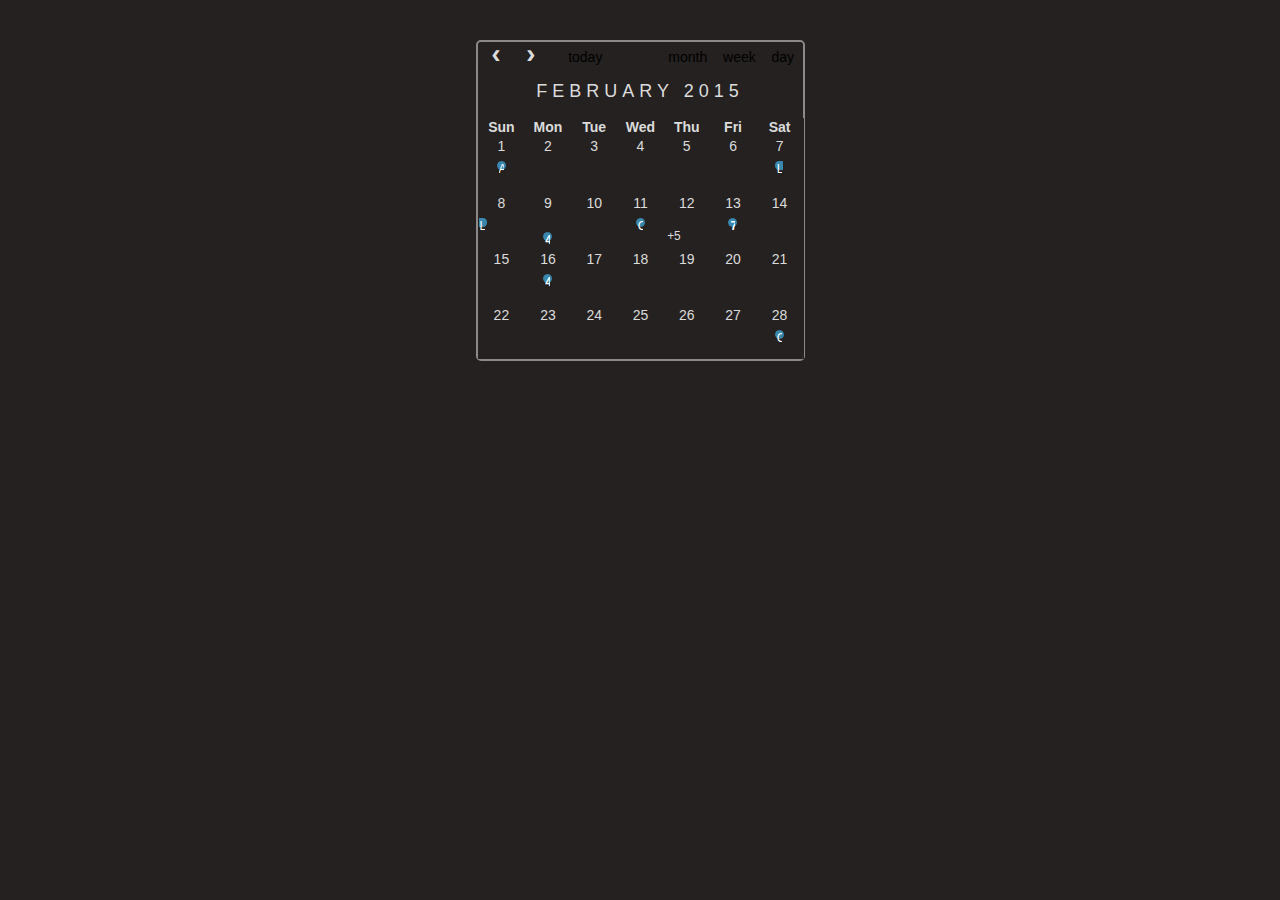
<file: not used/fullcalendar-2.4.0/demos/agenda-views.html>
<!DOCTYPE html>
<html>
<head>
<meta charset='utf-8' />
<link href='../fullcalendar.css' rel='stylesheet' />
<link href='../fullcalendar.print.css' rel='stylesheet' media='print' />
<script src='../lib/moment.min.js'></script>
<script src='../lib/jquery.min.js'></script>
<script src='../fullcalendar.min.js'></script>
<script>

	$(document).ready(function() {
		
		$('#calendar').fullCalendar({
			header: {
				left: 'prev,next today',
				center: 'title',
				right: 'month,agendaWeek,agendaDay'
			},
			defaultDate: '2015-02-12',
			editable: true,
			eventLimit: true, // allow "more" link when too many events
			events: [
				{
					title: 'All Day Event',
					start: '2015-02-01'
				},
				{
					title: 'Long Event',
					start: '2015-02-07',
					end: '2015-02-10'
				},
				{
					id: 999,
					title: 'Repeating Event',
					start: '2015-02-09T16:00:00'
				},
				{
					id: 999,
					title: 'Repeating Event',
					start: '2015-02-16T16:00:00'
				},
				{
					title: 'Conference',
					start: '2015-02-11',
					end: '2015-02-13'
				},
				{
					title: 'Meeting',
					start: '2015-02-12T10:30:00',
					end: '2015-02-12T12:30:00'
				},
				{
					title: 'Lunch',
					start: '2015-02-12T12:00:00'
				},
				{
					title: 'Meeting',
					start: '2015-02-12T14:30:00'
				},
				{
					title: 'Happy Hour',
					start: '2015-02-12T17:30:00'
				},
				{
					title: 'Dinner',
					start: '2015-02-12T20:00:00'
				},
				{
					title: 'Birthday Party',
					start: '2015-02-13T07:00:00'
				},
				{
					title: 'Click for Google',
					url: 'http://google.com/',
					start: '2015-02-28'
				}
			]
		});
		
	});

</script>
<style>

	body {
		margin: 40px 10px;
		padding: 0;
		font-family: "Lucida Grande",Helvetica,Arial,Verdana,sans-serif;
		font-size: 14px;
	}

	#calendar {
		max-width: 900px;
		margin: 0 auto;
	}

</style>
</head>
<body>

	<div id='calendar'></div>

</body>
</html>
</file>
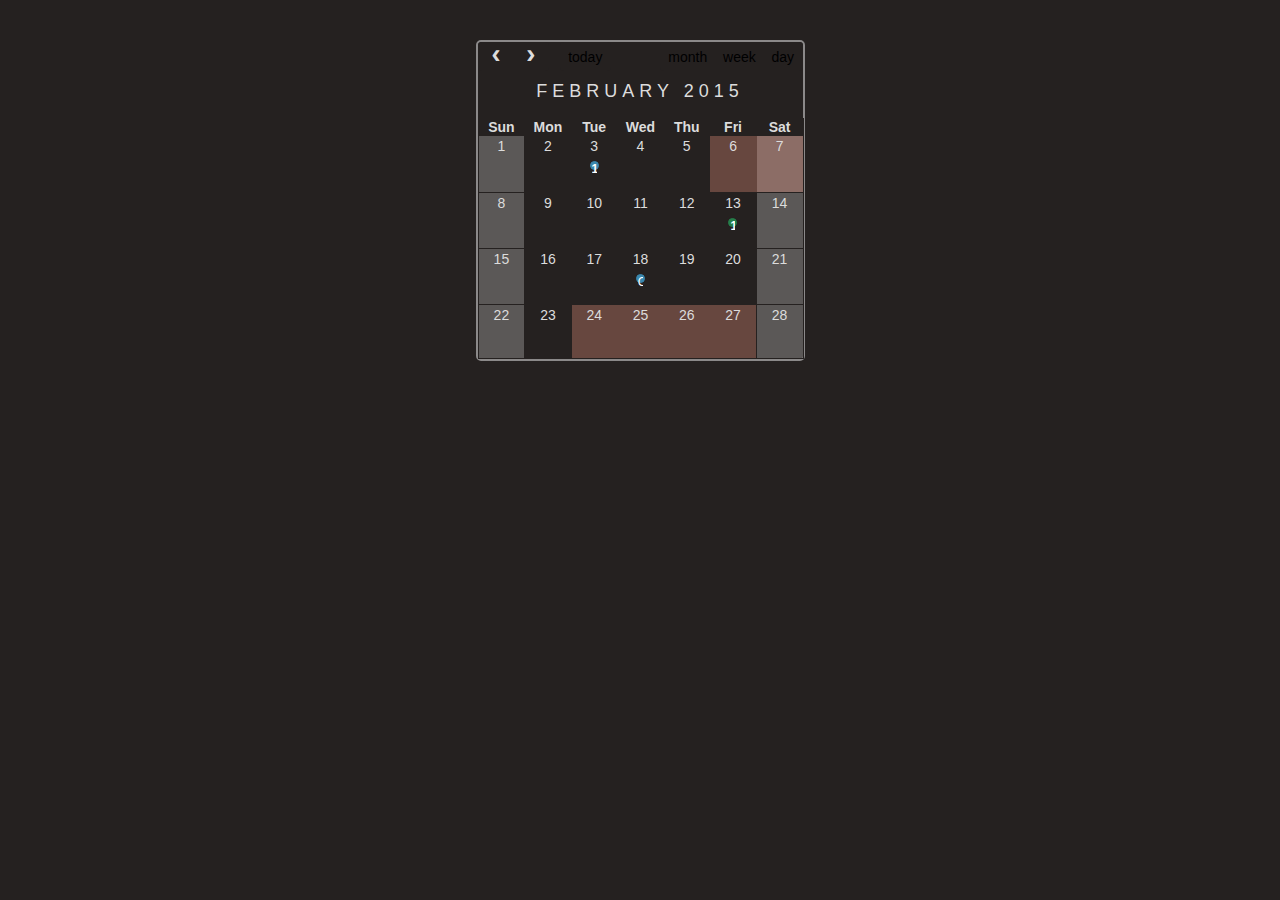
<file: not used/fullcalendar-2.4.0/demos/background-events.html>
<!DOCTYPE html>
<html>
<head>
<meta charset='utf-8' />
<link href='../fullcalendar.css' rel='stylesheet' />
<link href='../fullcalendar.print.css' rel='stylesheet' media='print' />
<script src='../lib/moment.min.js'></script>
<script src='../lib/jquery.min.js'></script>
<script src='../fullcalendar.min.js'></script>
<script>

	$(document).ready(function() {

		$('#calendar').fullCalendar({
			header: {
				left: 'prev,next today',
				center: 'title',
				right: 'month,agendaWeek,agendaDay'
			},
			defaultDate: '2015-02-12',
			businessHours: true, // display business hours
			editable: true,
			events: [
				{
					title: 'Business Lunch',
					start: '2015-02-03T13:00:00',
					constraint: 'businessHours'
				},
				{
					title: 'Meeting',
					start: '2015-02-13T11:00:00',
					constraint: 'availableForMeeting', // defined below
					color: '#257e4a'
				},
				{
					title: 'Conference',
					start: '2015-02-18',
					end: '2015-02-20'
				},
				{
					title: 'Party',
					start: '2015-02-29T20:00:00'
				},

				// areas where "Meeting" must be dropped
				{
					id: 'availableForMeeting',
					start: '2015-02-11T10:00:00',
					end: '2015-02-11T16:00:00',
					rendering: 'background'
				},
				{
					id: 'availableForMeeting',
					start: '2015-02-13T10:00:00',
					end: '2015-02-13T16:00:00',
					rendering: 'background'
				},

				// red areas where no events can be dropped
				{
					start: '2015-02-24',
					end: '2015-02-28',
					overlap: false,
					rendering: 'background',
					color: '#ff9f89'
				},
				{
					start: '2015-02-06',
					end: '2015-02-08',
					overlap: false,
					rendering: 'background',
					color: '#ff9f89'
				}
			]
		});
		
	});

</script>
<style>

	body {
		margin: 40px 10px;
		padding: 0;
		font-family: "Lucida Grande",Helvetica,Arial,Verdana,sans-serif;
		font-size: 14px;
	}

	#calendar {
		max-width: 900px;
		margin: 0 auto;
	}

</style>
</head>
<body>

	<div id='calendar'></div>

</body>
</html>
</file>
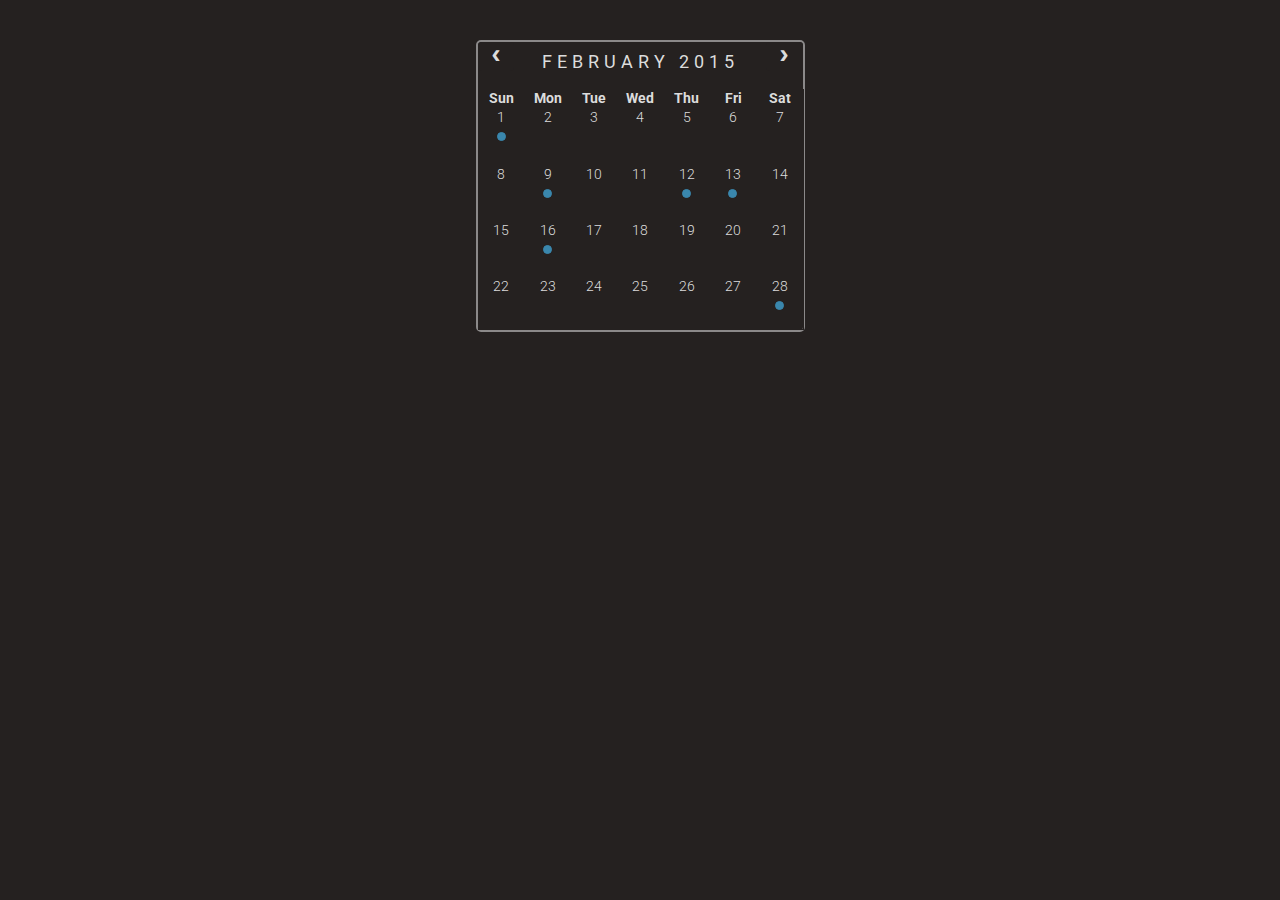
<file: not used/fullcalendar-2.4.0/demos/basic-views.html>
<!DOCTYPE html>
<html>
<head>
<link href='../fullcalendar.css' rel='stylesheet' />
<script src='../lib/moment.min.js'></script>
<script src='../lib/jquery.min.js'></script>
<script src='../fullcalendar.js'></script>
<link href='https://fonts.googleapis.com/css?family=Roboto:400,300,100' rel='stylesheet' type='text/css'>
<script>

	// $(document).ready(function() {
		
	// 	$('#calendar').fullCalendar({
	// 		header: {
	// 			left: 'prev',
	// 			center: 'title',
	// 			right: 'next'
	// 		},
	// 		defaultDate: '2015-02-12',
	// 		editable: true,
	// 		eventLimit: true, // allow "more" link when too many events
	// 		events: [
	// 			{
	// 				title: '',
	// 				start: '2015-02-01'
	// 			},
	// 			{
	// 				id: 999,
	// 				title: '',
	// 				start: '2015-02-09'
	// 			},
	// 			{
	// 				id: 999,
	// 				title: '',
	// 				start: '2015-02-16'
	// 			},
	// 			{
	// 				title: '',
	// 				start: '2015-02-12',
	// 			},
	// 			{
	// 				title: '',
	// 				start: '2015-02-13'
	// 			},
	// 			{
	// 				title: '',
	// 				start: '2015-02-28'
	// 			}
	// 		]
	// 	});
		
	// });

</script>
</head>
<body>

	<div id='calendar'></div>
	<div id='calOutput'></div>

</body>
</html>
</file>
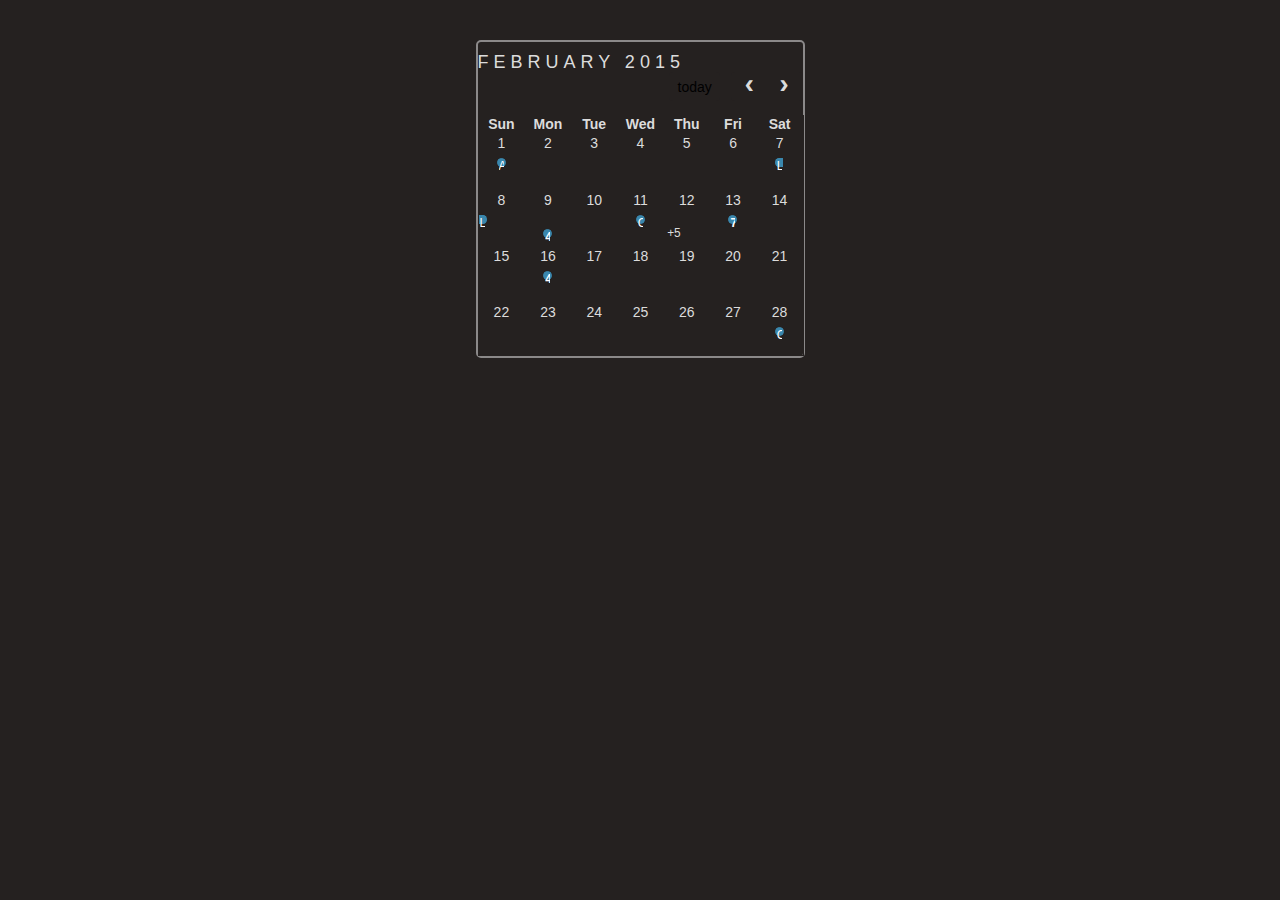
<file: not used/fullcalendar-2.4.0/demos/default.html>
<!DOCTYPE html>
<html>
<head>
<meta charset='utf-8' />
<link href='../fullcalendar.css' rel='stylesheet' />
<link href='../fullcalendar.print.css' rel='stylesheet' media='print' />
<script src='../lib/moment.min.js'></script>
<script src='../lib/jquery.min.js'></script>
<script src='../fullcalendar.min.js'></script>
<script>

	$(document).ready(function() {

		$('#calendar').fullCalendar({
			defaultDate: '2015-02-12',
			editable: true,
			eventLimit: true, // allow "more" link when too many events
			events: [
				{
					title: 'All Day Event',
					start: '2015-02-01'
				},
				{
					title: 'Long Event',
					start: '2015-02-07',
					end: '2015-02-10'
				},
				{
					id: 999,
					title: 'Repeating Event',
					start: '2015-02-09T16:00:00'
				},
				{
					id: 999,
					title: 'Repeating Event',
					start: '2015-02-16T16:00:00'
				},
				{
					title: 'Conference',
					start: '2015-02-11',
					end: '2015-02-13'
				},
				{
					title: 'Meeting',
					start: '2015-02-12T10:30:00',
					end: '2015-02-12T12:30:00'
				},
				{
					title: 'Lunch',
					start: '2015-02-12T12:00:00'
				},
				{
					title: 'Meeting',
					start: '2015-02-12T14:30:00'
				},
				{
					title: 'Happy Hour',
					start: '2015-02-12T17:30:00'
				},
				{
					title: 'Dinner',
					start: '2015-02-12T20:00:00'
				},
				{
					title: 'Birthday Party',
					start: '2015-02-13T07:00:00'
				},
				{
					title: 'Click for Google',
					url: 'http://google.com/',
					start: '2015-02-28'
				}
			]
		});
		
	});

</script>
<style>

	body {
		margin: 40px 10px;
		padding: 0;
		font-family: "Lucida Grande",Helvetica,Arial,Verdana,sans-serif;
		font-size: 14px;
	}

	#calendar {
		max-width: 900px;
		margin: 0 auto;
	}

</style>
</head>
<body>

	<div id='calendar'></div>

</body>
</html>
</file>
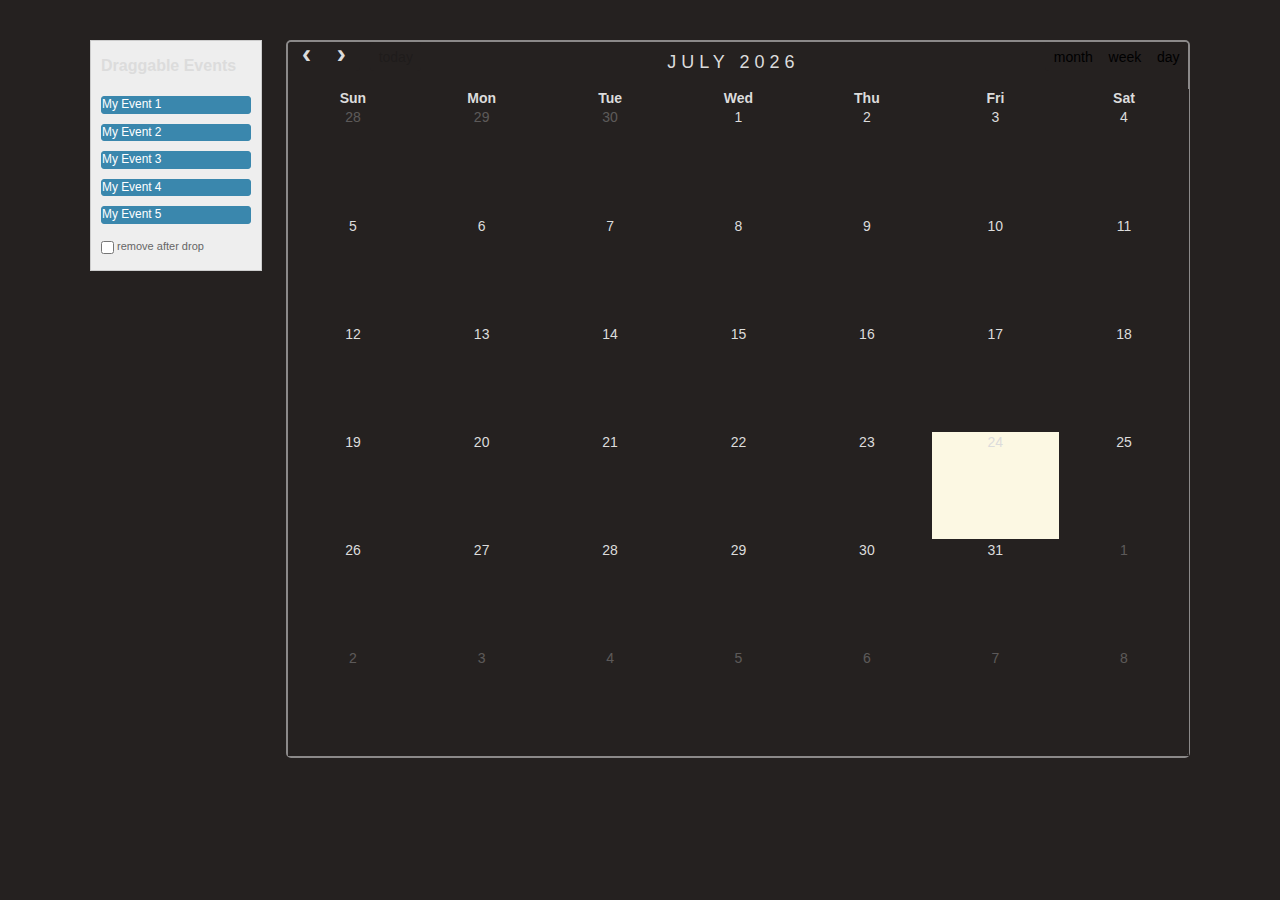
<file: not used/fullcalendar-2.4.0/demos/external-dragging.html>
<!DOCTYPE html>
<html>
<head>
<meta charset='utf-8' />
<link href='../fullcalendar.css' rel='stylesheet' />
<link href='../fullcalendar.print.css' rel='stylesheet' media='print' />
<script src='../lib/moment.min.js'></script>
<script src='../lib/jquery.min.js'></script>
<script src='../lib/jquery-ui.custom.min.js'></script>
<script src='../fullcalendar.min.js'></script>
<script>

	$(document).ready(function() {


		/* initialize the external events
		-----------------------------------------------------------------*/

		$('#external-events .fc-event').each(function() {

			// store data so the calendar knows to render an event upon drop
			$(this).data('event', {
				title: $.trim($(this).text()), // use the element's text as the event title
				stick: true // maintain when user navigates (see docs on the renderEvent method)
			});

			// make the event draggable using jQuery UI
			$(this).draggable({
				zIndex: 999,
				revert: true,      // will cause the event to go back to its
				revertDuration: 0  //  original position after the drag
			});

		});


		/* initialize the calendar
		-----------------------------------------------------------------*/

		$('#calendar').fullCalendar({
			header: {
				left: 'prev,next today',
				center: 'title',
				right: 'month,agendaWeek,agendaDay'
			},
			editable: true,
			droppable: true, // this allows things to be dropped onto the calendar
			drop: function() {
				// is the "remove after drop" checkbox checked?
				if ($('#drop-remove').is(':checked')) {
					// if so, remove the element from the "Draggable Events" list
					$(this).remove();
				}
			}
		});


	});

</script>
<style>

	body {
		margin-top: 40px;
		text-align: center;
		font-size: 14px;
		font-family: "Lucida Grande",Helvetica,Arial,Verdana,sans-serif;
	}
		
	#wrap {
		width: 1100px;
		margin: 0 auto;
	}
		
	#external-events {
		float: left;
		width: 150px;
		padding: 0 10px;
		border: 1px solid #ccc;
		background: #eee;
		text-align: left;
	}
		
	#external-events h4 {
		font-size: 16px;
		margin-top: 0;
		padding-top: 1em;
	}
		
	#external-events .fc-event {
		margin: 10px 0;
		cursor: pointer;
	}
		
	#external-events p {
		margin: 1.5em 0;
		font-size: 11px;
		color: #666;
	}
		
	#external-events p input {
		margin: 0;
		vertical-align: middle;
	}

	#calendar {
		float: right;
		width: 900px;
	}

</style>
</head>
<body>
	<div id='wrap'>

		<div id='external-events'>
			<h4>Draggable Events</h4>
			<div class='fc-event'>My Event 1</div>
			<div class='fc-event'>My Event 2</div>
			<div class='fc-event'>My Event 3</div>
			<div class='fc-event'>My Event 4</div>
			<div class='fc-event'>My Event 5</div>
			<p>
				<input type='checkbox' id='drop-remove' />
				<label for='drop-remove'>remove after drop</label>
			</p>
		</div>

		<div id='calendar'></div>

		<div style='clear:both'></div>

	</div>
</body>
</html>
</file>
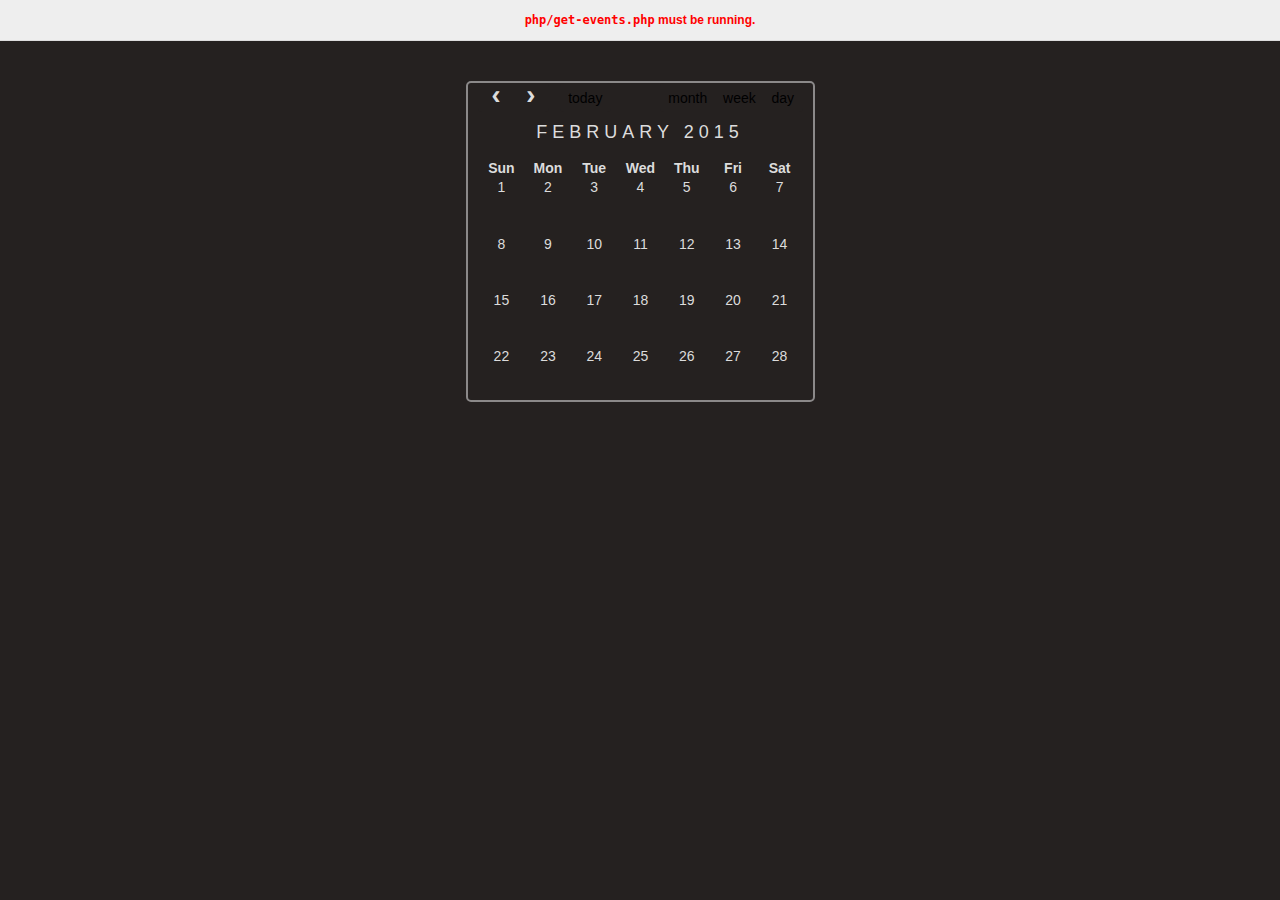
<file: not used/fullcalendar-2.4.0/demos/json.html>
<!DOCTYPE html>
<html>
<head>
<meta charset='utf-8' />
<link href='../fullcalendar.css' rel='stylesheet' />
<link href='../fullcalendar.print.css' rel='stylesheet' media='print' />
<script src='../lib/moment.min.js'></script>
<script src='../lib/jquery.min.js'></script>
<script src='../fullcalendar.min.js'></script>
<script>

	$(document).ready(function() {
	
		$('#calendar').fullCalendar({
			header: {
				left: 'prev,next today',
				center: 'title',
				right: 'month,agendaWeek,agendaDay'
			},
			defaultDate: '2015-02-12',
			editable: true,
			eventLimit: true, // allow "more" link when too many events
			events: {
				url: 'php/get-events.php',
				error: function() {
					$('#script-warning').show();
				}
			},
			loading: function(bool) {
				$('#loading').toggle(bool);
			}
		});
		
	});

</script>
<style>

	body {
		margin: 0;
		padding: 0;
		font-family: "Lucida Grande",Helvetica,Arial,Verdana,sans-serif;
		font-size: 14px;
	}

	#script-warning {
		display: none;
		background: #eee;
		border-bottom: 1px solid #ddd;
		padding: 0 10px;
		line-height: 40px;
		text-align: center;
		font-weight: bold;
		font-size: 12px;
		color: red;
	}

	#loading {
		display: none;
		position: absolute;
		top: 10px;
		right: 10px;
	}

	#calendar {
		max-width: 900px;
		margin: 40px auto;
		padding: 0 10px;
	}

</style>
</head>
<body>

	<div id='script-warning'>
		<code>php/get-events.php</code> must be running.
	</div>

	<div id='loading'>loading...</div>

	<div id='calendar'></div>

</body>
</html>
</file>
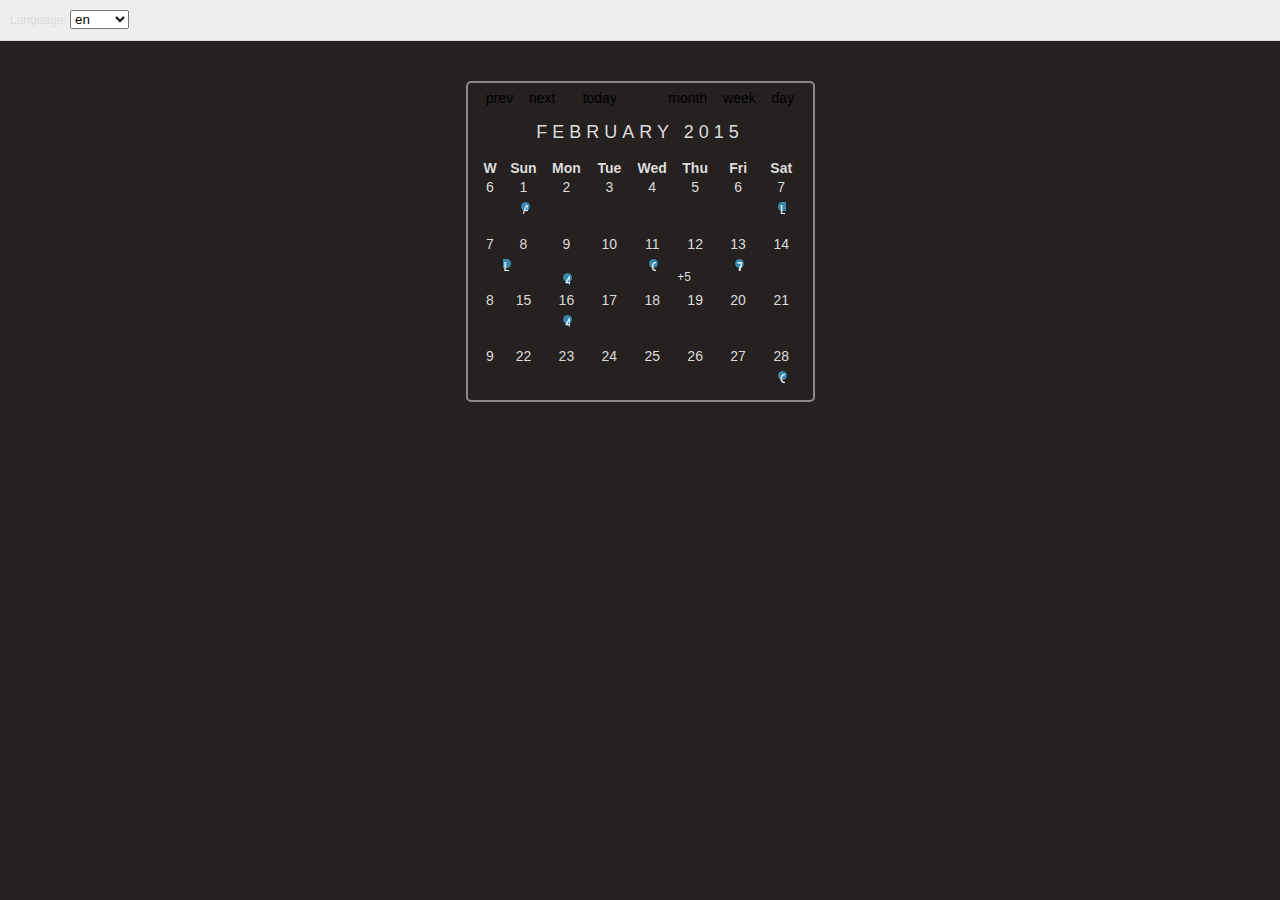
<file: not used/fullcalendar-2.4.0/demos/languages.html>
<!DOCTYPE html>
<html>
<head>
<meta charset='utf-8' />
<link rel='stylesheet' href='../lib/cupertino/jquery-ui.min.css' />
<link href='../fullcalendar.css' rel='stylesheet' />
<link href='../fullcalendar.print.css' rel='stylesheet' media='print' />
<script src='../lib/moment.min.js'></script>
<script src='../lib/jquery.min.js'></script>
<script src='../fullcalendar.min.js'></script>
<script src='../lang-all.js'></script>
<script>

	$(document).ready(function() {
		var currentLangCode = 'en';

		// build the language selector's options
		$.each($.fullCalendar.langs, function(langCode) {
			$('#lang-selector').append(
				$('<option/>')
					.attr('value', langCode)
					.prop('selected', langCode == currentLangCode)
					.text(langCode)
			);
		});

		// rerender the calendar when the selected option changes
		$('#lang-selector').on('change', function() {
			if (this.value) {
				currentLangCode = this.value;
				$('#calendar').fullCalendar('destroy');
				renderCalendar();
			}
		});

		function renderCalendar() {
			$('#calendar').fullCalendar({
				header: {
					left: 'prev,next today',
					center: 'title',
					right: 'month,agendaWeek,agendaDay'
				},
				defaultDate: '2015-02-12',
				lang: currentLangCode,
				buttonIcons: false, // show the prev/next text
				weekNumbers: true,
				editable: true,
				eventLimit: true, // allow "more" link when too many events
				events: [
					{
						title: 'All Day Event',
						start: '2015-02-01'
					},
					{
						title: 'Long Event',
						start: '2015-02-07',
						end: '2015-02-10'
					},
					{
						id: 999,
						title: 'Repeating Event',
						start: '2015-02-09T16:00:00'
					},
					{
						id: 999,
						title: 'Repeating Event',
						start: '2015-02-16T16:00:00'
					},
					{
						title: 'Conference',
						start: '2015-02-11',
						end: '2015-02-13'
					},
					{
						title: 'Meeting',
						start: '2015-02-12T10:30:00',
						end: '2015-02-12T12:30:00'
					},
					{
						title: 'Lunch',
						start: '2015-02-12T12:00:00'
					},
					{
						title: 'Meeting',
						start: '2015-02-12T14:30:00'
					},
					{
						title: 'Happy Hour',
						start: '2015-02-12T17:30:00'
					},
					{
						title: 'Dinner',
						start: '2015-02-12T20:00:00'
					},
					{
						title: 'Birthday Party',
						start: '2015-02-13T07:00:00'
					},
					{
						title: 'Click for Google',
						url: 'http://google.com/',
						start: '2015-02-28'
					}
				]
			});
		}

		renderCalendar();
	});

</script>
<style>

	body {
		margin: 0;
		padding: 0;
		font-family: "Lucida Grande",Helvetica,Arial,Verdana,sans-serif;
		font-size: 14px;
	}

	#top {
		background: #eee;
		border-bottom: 1px solid #ddd;
		padding: 0 10px;
		line-height: 40px;
		font-size: 12px;
	}

	#calendar {
		max-width: 900px;
		margin: 40px auto;
		padding: 0 10px;
	}

</style>
</head>
<body>

	<div id='top'>

		Language:
		<select id='lang-selector'></select>

	</div>

	<div id='calendar'></div>

</body>
</html>
</file>
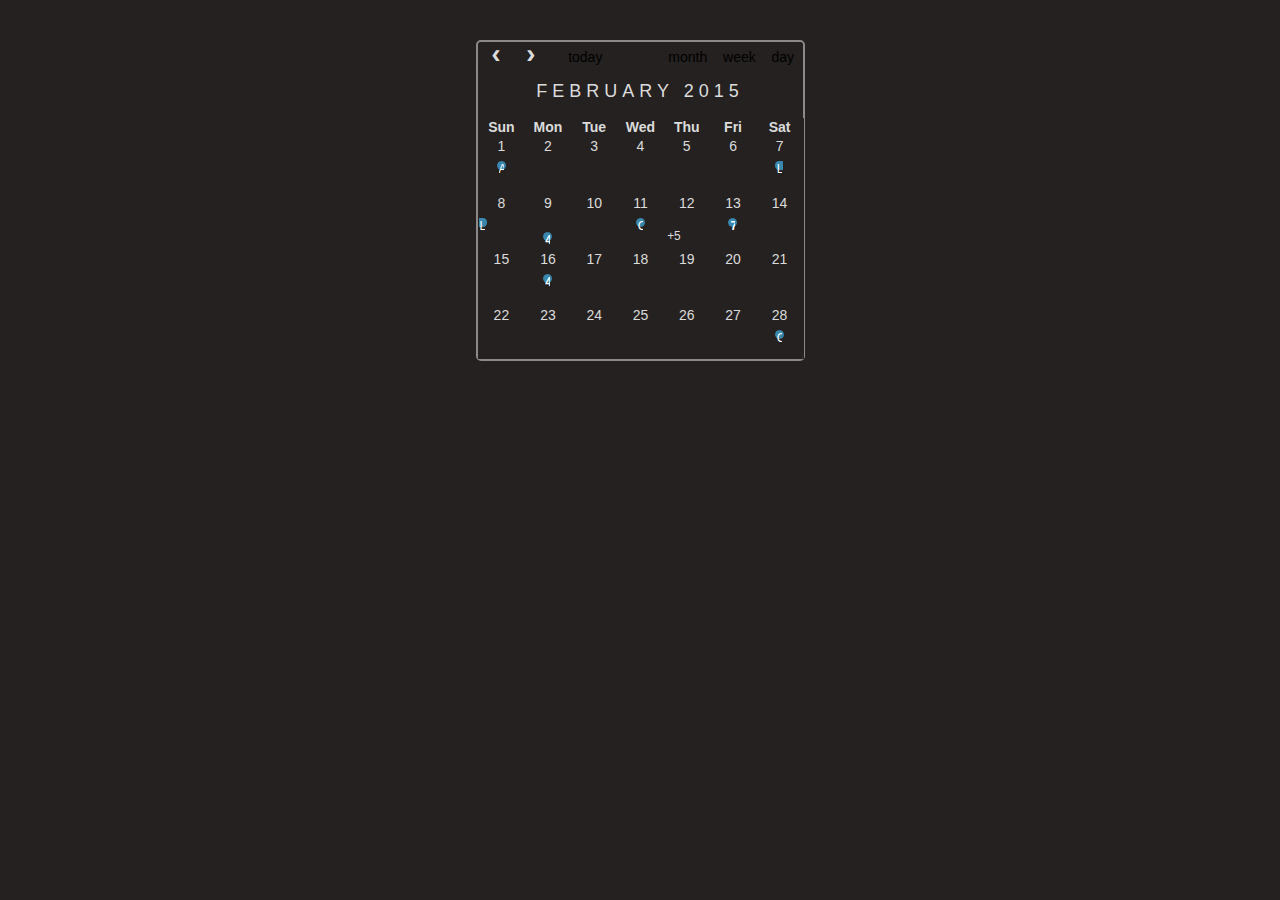
<file: not used/fullcalendar-2.4.0/demos/selectable.html>
<!DOCTYPE html>
<html>
<head>
<meta charset='utf-8' />
<link href='../fullcalendar.css' rel='stylesheet' />
<link href='../fullcalendar.print.css' rel='stylesheet' media='print' />
<script src='../lib/moment.min.js'></script>
<script src='../lib/jquery.min.js'></script>
<script src='../fullcalendar.min.js'></script>
<script>

	$(document).ready(function() {
		
		$('#calendar').fullCalendar({
			header: {
				left: 'prev,next today',
				center: 'title',
				right: 'month,agendaWeek,agendaDay'
			},
			defaultDate: '2015-02-12',
			selectable: true,
			selectHelper: true,
			select: function(start, end) {
				var title = prompt('Event Title:');
				var eventData;
				if (title) {
					eventData = {
						title: title,
						start: start,
						end: end
					};
					$('#calendar').fullCalendar('renderEvent', eventData, true); // stick? = true
				}
				$('#calendar').fullCalendar('unselect');
			},
			editable: true,
			eventLimit: true, // allow "more" link when too many events
			events: [
				{
					title: 'All Day Event',
					start: '2015-02-01'
				},
				{
					title: 'Long Event',
					start: '2015-02-07',
					end: '2015-02-10'
				},
				{
					id: 999,
					title: 'Repeating Event',
					start: '2015-02-09T16:00:00'
				},
				{
					id: 999,
					title: 'Repeating Event',
					start: '2015-02-16T16:00:00'
				},
				{
					title: 'Conference',
					start: '2015-02-11',
					end: '2015-02-13'
				},
				{
					title: 'Meeting',
					start: '2015-02-12T10:30:00',
					end: '2015-02-12T12:30:00'
				},
				{
					title: 'Lunch',
					start: '2015-02-12T12:00:00'
				},
				{
					title: 'Meeting',
					start: '2015-02-12T14:30:00'
				},
				{
					title: 'Happy Hour',
					start: '2015-02-12T17:30:00'
				},
				{
					title: 'Dinner',
					start: '2015-02-12T20:00:00'
				},
				{
					title: 'Birthday Party',
					start: '2015-02-13T07:00:00'
				},
				{
					title: 'Click for Google',
					url: 'http://google.com/',
					start: '2015-02-28'
				}
			]
		});
		
	});

</script>
<style>

	body {
		margin: 40px 10px;
		padding: 0;
		font-family: "Lucida Grande",Helvetica,Arial,Verdana,sans-serif;
		font-size: 14px;
	}

	#calendar {
		max-width: 900px;
		margin: 0 auto;
	}

</style>
</head>
<body>

	<div id='calendar'></div>

</body>
</html>
</file>
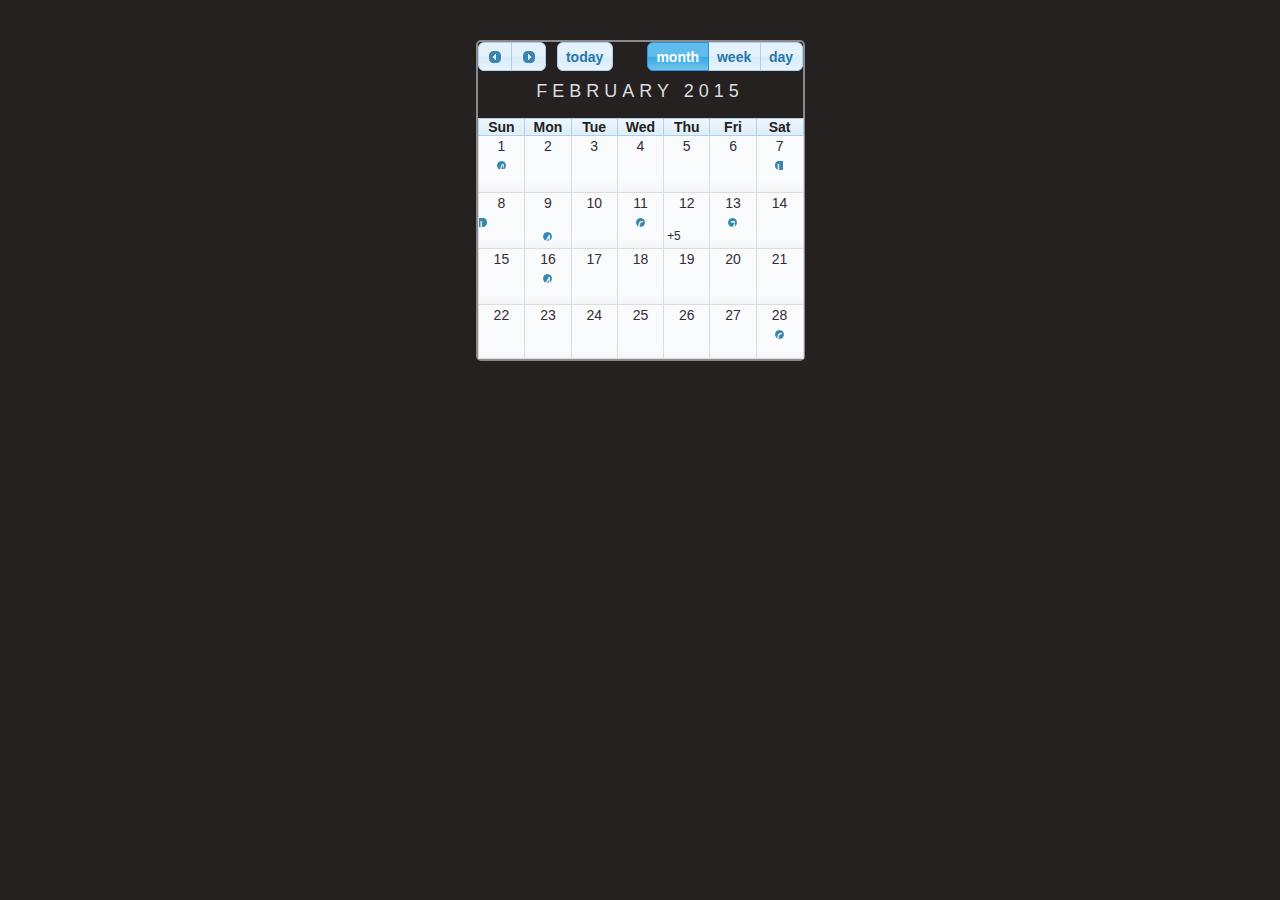
<file: not used/fullcalendar-2.4.0/demos/theme.html>
<!DOCTYPE html>
<html>
<head>
<meta charset='utf-8' />
<link rel='stylesheet' href='../lib/cupertino/jquery-ui.min.css' />
<link href='../fullcalendar.css' rel='stylesheet' />
<link href='../fullcalendar.print.css' rel='stylesheet' media='print' />
<script src='../lib/moment.min.js'></script>
<script src='../lib/jquery.min.js'></script>
<script src='../fullcalendar.min.js'></script>
<script>

	$(document).ready(function() {

		$('#calendar').fullCalendar({
			theme: true,
			header: {
				left: 'prev,next today',
				center: 'title',
				right: 'month,agendaWeek,agendaDay'
			},
			defaultDate: '2015-02-12',
			editable: true,
			eventLimit: true, // allow "more" link when too many events
			events: [
				{
					title: 'All Day Event',
					start: '2015-02-01'
				},
				{
					title: 'Long Event',
					start: '2015-02-07',
					end: '2015-02-10'
				},
				{
					id: 999,
					title: 'Repeating Event',
					start: '2015-02-09T16:00:00'
				},
				{
					id: 999,
					title: 'Repeating Event',
					start: '2015-02-16T16:00:00'
				},
				{
					title: 'Conference',
					start: '2015-02-11',
					end: '2015-02-13'
				},
				{
					title: 'Meeting',
					start: '2015-02-12T10:30:00',
					end: '2015-02-12T12:30:00'
				},
				{
					title: 'Lunch',
					start: '2015-02-12T12:00:00'
				},
				{
					title: 'Meeting',
					start: '2015-02-12T14:30:00'
				},
				{
					title: 'Happy Hour',
					start: '2015-02-12T17:30:00'
				},
				{
					title: 'Dinner',
					start: '2015-02-12T20:00:00'
				},
				{
					title: 'Birthday Party',
					start: '2015-02-13T07:00:00'
				},
				{
					title: 'Click for Google',
					url: 'http://google.com/',
					start: '2015-02-28'
				}
			]
		});
		
	});

</script>
<style>

	body {
		margin: 40px 10px;
		padding: 0;
		font-family: "Lucida Grande",Helvetica,Arial,Verdana,sans-serif;
		font-size: 14px;
	}

	#calendar {
		max-width: 900px;
		margin: 0 auto;
	}

</style>
</head>
<body>

	<div id='calendar'></div>

</body>
</html>
</file>
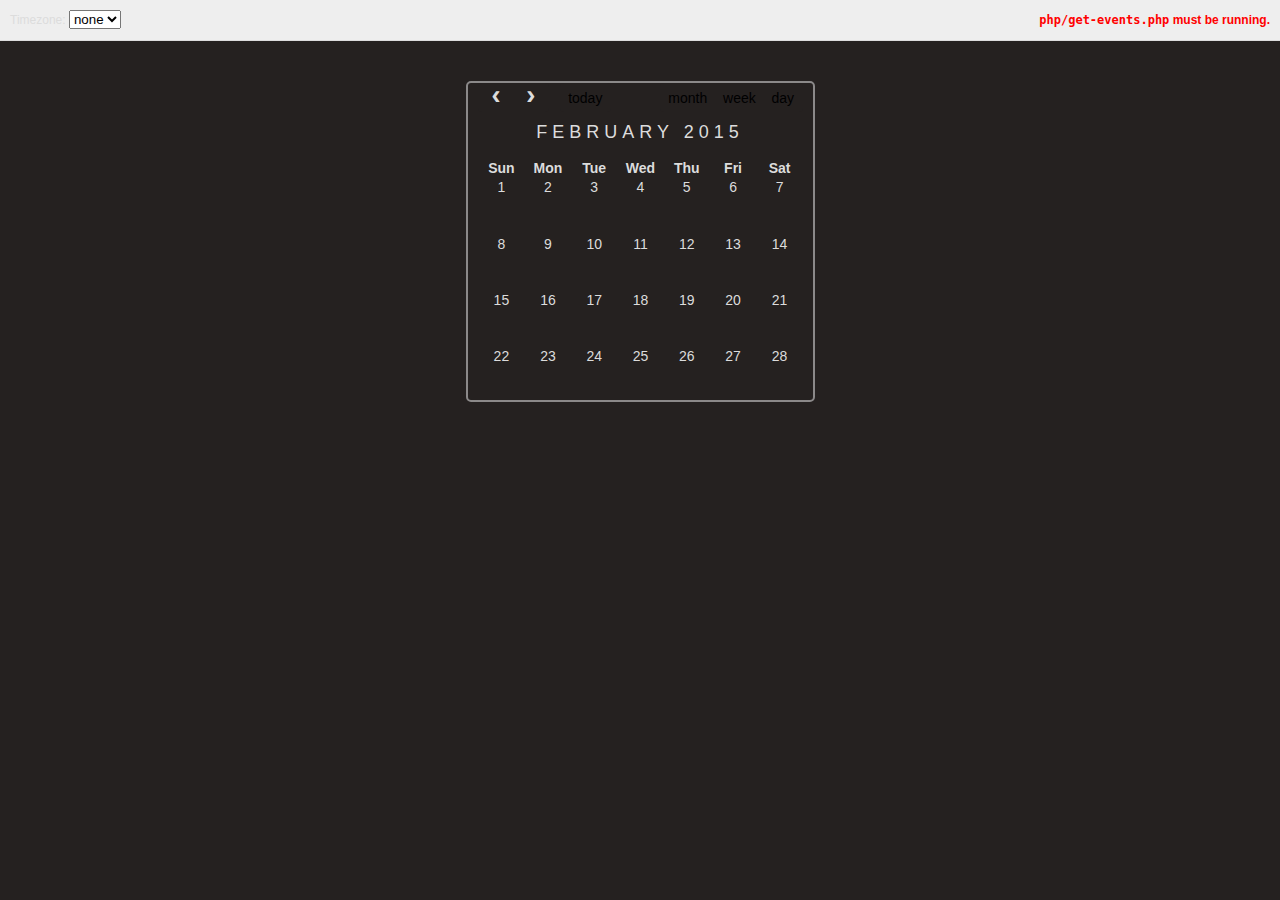
<file: not used/fullcalendar-2.4.0/demos/timezones.html>
<!DOCTYPE html>
<html>
<head>
<meta charset='utf-8' />
<link href='../fullcalendar.css' rel='stylesheet' />
<link href='../fullcalendar.print.css' rel='stylesheet' media='print' />
<script src='../lib/moment.min.js'></script>
<script src='../lib/jquery.min.js'></script>
<script src='../fullcalendar.min.js'></script>
<script>

	$(document).ready(function() {
		var currentTimezone = false;

		// load the list of available timezones
		$.getJSON('php/get-timezones.php', function(timezones) {
			$.each(timezones, function(i, timezone) {
				if (timezone != 'UTC') { // UTC is already in the list
					$('#timezone-selector').append(
						$("<option/>").text(timezone).attr('value', timezone)
					);
				}
			});
		});

		// when the timezone selector changes, rerender the calendar
		$('#timezone-selector').on('change', function() {
			currentTimezone = this.value || false;
			$('#calendar').fullCalendar('destroy');
			renderCalendar();
		});

		function renderCalendar() {
			$('#calendar').fullCalendar({
				header: {
					left: 'prev,next today',
					center: 'title',
					right: 'month,agendaWeek,agendaDay'
				},
				defaultDate: '2015-02-12',
				timezone: currentTimezone,
				editable: true,
				eventLimit: true, // allow "more" link when too many events
				events: {
					url: 'php/get-events.php',
					error: function() {
						$('#script-warning').show();
					}
				},
				loading: function(bool) {
					$('#loading').toggle(bool);
				},
				eventRender: function(event, el) {
					// render the timezone offset below the event title
					if (event.start.hasZone()) {
						el.find('.fc-title').after(
							$('<div class="tzo"/>').text(event.start.format('Z'))
						);
					}
				}
			});
		}

		renderCalendar();
	});

</script>
<style>

	body {
		margin: 0;
		padding: 0;
		font-family: "Lucida Grande",Helvetica,Arial,Verdana,sans-serif;
		font-size: 14px;
	}

	#top {
		background: #eee;
		border-bottom: 1px solid #ddd;
		padding: 0 10px;
		line-height: 40px;
		font-size: 12px;
	}
	.left { float: left }
	.right { float: right }
	.clear { clear: both }

	#script-warning, #loading { display: none }
	#script-warning { font-weight: bold; color: red }

	#calendar {
		max-width: 900px;
		margin: 40px auto;
		padding: 0 10px;
	}

	.tzo {
		color: #000;
	}

</style>
</head>
<body>

	<div id='top'>

		<div class='left'>
			Timezone:
			<select id='timezone-selector'>
				<option value='' selected>none</option>
				<option value='local'>local</option>
				<option value='UTC'>UTC</option>
			</select>
		</div>

		<div class='right'>
			<span id='loading'>loading...</span>
			<span id='script-warning'><code>php/get-events.php</code> must be running.</span>
		</div>

		<div class='clear'></div>

	</div>

	<div id='calendar'></div>

</body>
</html>
</file>
<file: not used/fullcalendar-2.4.0/fullcalendar.css>
/*!
 * FullCalendar v2.4.0 Stylesheet
 * Docs & License: http://fullcalendar.io/
 * (c) 2015 Adam Shaw
 */


.fc {
	direction: ltr;
	text-align: left;
}

.fc-rtl {
	text-align: right;
}

body .fc { /* extra precedence to overcome jqui */
	font-size: 1em;
	width: 325px;
	background-color: #252120;
	color: #DCDCDC;
}


/* Colors
--------------------------------------------------------------------------------------------------*/

.fc-unthemed th,
.fc-unthemed td,
.fc-unthemed thead,
.fc-unthemed tbody,
.fc-unthemed .fc-divider,
.fc-unthemed .fc-row,
.fc-unthemed .fc-popover {
	border-color: #252120;
}

.fc-unthemed .fc-popover {
	background-color: #252120;
}

.fc-unthemed .fc-divider,
.fc-unthemed .fc-popover .fc-header {
	background: #eee;
}

.fc-unthemed .fc-popover .fc-header .fc-close {
	color: #666;
}

.fc-unthemed .fc-today {
	background: #fcf8e3;
}

.fc-highlight { /* when user is selecting cells */
	background: #bce8f1;
	opacity: .3;
	filter: alpha(opacity=30); /* for IE */
}

.fc-bgevent { /* default look for background events */
	background: rgb(143, 223, 130);
	opacity: .3;
	filter: alpha(opacity=30); /* for IE */
}

.fc-nonbusiness { /* default look for non-business-hours areas */
	/* will inherit .fc-bgevent's styles */
	background: #d7d7d7;
}


/* Icons (inline elements with styled text that mock arrow icons)
--------------------------------------------------------------------------------------------------*/

.fc-icon {
	display: inline-block;
	width: 1em;
	height: 1em;
	line-height: 1em;
	font-size: 1em;
	text-align: center;
	overflow: hidden;
	font-family: "Courier New", Courier, monospace;

	/* don't allow browser text-selection */
	-webkit-touch-callout: none;
	-webkit-user-select: none;
	-khtml-user-select: none;
	-moz-user-select: none;
	-ms-user-select: none;
	user-select: none;
	}

/*
Acceptable font-family overrides for individual icons:
	"Arial", sans-serif
	"Times New Roman", serif

NOTE: use percentage font sizes or else old IE chokes
*/

.fc-icon:after {
	position: relative;
	margin: 0 -1em; /* ensures character will be centered, regardless of width */
}

.fc-icon-left-single-arrow:after {
	content: "\02039";
	font-weight: bold;
	font-size: 200%;
	top: -7%;
	left: 3%;
}

.fc-icon-right-single-arrow:after {
	content: "\0203A";
	font-weight: bold;
	font-size: 200%;
	top: -7%;
	left: -3%;
}

.fc-icon-left-double-arrow:after {
	content: "\000AB";
	font-size: 160%;
	top: -7%;
}

.fc-icon-right-double-arrow:after {
	content: "\000BB";
	font-size: 160%;
	top: -7%;
}

.fc-icon-left-triangle:after {
	content: "\25C4";
	font-size: 125%;
	top: 3%;
	left: -2%;
}

.fc-icon-right-triangle:after {
	content: "\25BA";
	font-size: 125%;
	top: 3%;
	left: 2%;
}

.fc-icon-down-triangle:after {
	content: "\25BC";
	font-size: 125%;
	top: 2%;
}

.fc-icon-x:after {
	content: "\000D7";
	font-size: 200%;
	top: 6%;
}


/* Buttons (styled <button> tags, normalized to work cross-browser)
--------------------------------------------------------------------------------------------------*/

.fc button {
	/* force height to include the border and padding */
	-moz-box-sizing: border-box;
	-webkit-box-sizing: border-box;
	box-sizing: border-box;

	/* dimensions */
	margin: 0;
	height: 2.1em;
	padding: 0 .6em;

	/* text & cursor */
	font-size: 1em; /* normalize */
	white-space: nowrap;
	cursor: pointer;
}

/* Firefox has an annoying inner border */
.fc button::-moz-focus-inner { margin: 0; padding: 0; }
	
.fc-state-default { /* non-theme */
	border: 1px solid;
}

.fc-state-default.fc-corner-left { /* non-theme */
	border-top-left-radius: 4px;
	border-bottom-left-radius: 4px;
}

.fc-state-default.fc-corner-right { /* non-theme */
	border-top-right-radius: 4px;
	border-bottom-right-radius: 4px;
}

/* icons in buttons */

.fc button .fc-icon { /* non-theme */
	position: relative;
	top: -0.05em; /* seems to be a good adjustment across browsers */
	margin: 0 .2em;
	vertical-align: middle;
	color: #DCDCDC;
}
	
/*
  button states
  borrowed from twitter bootstrap (http://twitter.github.com/bootstrap/)
*/

.fc-state-default {
	background-color: #252120;
	border: none;
}



/* Buttons Groups
--------------------------------------------------------------------------------------------------*/

.fc-button-group {
	display: inline-block;
}

/*
every button that is not first in a button group should scootch over one pixel and cover the
previous button's border...
*/

.fc .fc-button-group > * { /* extra precedence b/c buttons have margin set to zero */
	float: left;
	margin: 0 0 0 -1px;
}

.fc .fc-button-group > :first-child { /* same */
	margin-left: 0;
}


/* Popover
--------------------------------------------------------------------------------------------------*/

.fc-popover {
	position: absolute;
	box-shadow: 0 2px 6px rgba(0,0,0,.15);
}

.fc-popover .fc-header { /* TODO: be more consistent with fc-head/fc-body */
	padding: 2px 4px;
}

.fc-popover .fc-header .fc-title {
	margin: 0 2px;
}

.fc-popover .fc-header .fc-close {
	cursor: pointer;
}

.fc-ltr .fc-popover .fc-header .fc-title,
.fc-rtl .fc-popover .fc-header .fc-close {
	float: left;
}

.fc-rtl .fc-popover .fc-header .fc-title,
.fc-ltr .fc-popover .fc-header .fc-close {
	float: right;
}

/* unthemed */

.fc-unthemed .fc-popover {
	border-width: 1px;
	border-style: solid;
}

.fc-unthemed .fc-popover .fc-header .fc-close {
	font-size: .9em;
	margin-top: 2px;
}

/* jqui themed */

.fc-popover > .ui-widget-header + .ui-widget-content {
	border-top: 0; /* where they meet, let the header have the border */
}


/* Misc Reusable Components
--------------------------------------------------------------------------------------------------*/

.fc-divider {
	border-style: solid;
	border-width: 1px;
}

hr.fc-divider {
	height: 0;
	margin: 0;
	padding: 0 0 2px; /* height is unreliable across browsers, so use padding */
	border-width: 1px 0;
}

.fc-clear {
	clear: both;
}

.fc-bg,
.fc-bgevent-skeleton,
.fc-highlight-skeleton,
.fc-helper-skeleton {
	/* these element should always cling to top-left/right corners */
	position: absolute;
	top: 0;
	left: 0;
	right: 0;
}

.fc-bg {
	bottom: 0; /* strech bg to bottom edge */
}

.fc-bg table {
	height: 100%; /* strech bg to bottom edge */
}


/* Tables
--------------------------------------------------------------------------------------------------*/

.fc table {
	width: 100%;
	table-layout: fixed;
	border-collapse: collapse;
	border-spacing: 0;
	font-size: 1em; /* normalize cross-browser */
}

.fc th {
	text-align: center;
}

.fc th,
.fc td {
	border-style: solid;
	border-width: 1px;
	padding: 0;
	vertical-align: top;
}

.fc td.fc-today {
	border-style: double; /* overcome neighboring borders */
}


/* Fake Table Rows
--------------------------------------------------------------------------------------------------*/

.fc .fc-row { /* extra precedence to overcome themes w/ .ui-widget-content forcing a 1px border */
	/* no visible border by default. but make available if need be (scrollbar width compensation) */
	border-style: solid;
	border-width: 0;
}

.fc-row table {
	/* don't put left/right border on anything within a fake row.
	   the outer tbody will worry about this */
	border-left: 0 hidden transparent;
	border-right: 0 hidden transparent;

	/* no bottom borders on rows */
	border-bottom: 0 hidden transparent; 
}

.fc-row:first-child table {
	border-top: 0 hidden transparent; /* no top border on first row */
}


/* Day Row (used within the header and the DayGrid)
--------------------------------------------------------------------------------------------------*/

.fc-row {
	position: relative;
}

.fc-row .fc-bg {
	z-index: 1;
}

/* highlighting cells & background event skeleton */

.fc-row .fc-bgevent-skeleton,
.fc-row .fc-highlight-skeleton {
	bottom: 0; /* stretch skeleton to bottom of row */
}

.fc-row .fc-bgevent-skeleton table,
.fc-row .fc-highlight-skeleton table {
	height: 100%; /* stretch skeleton to bottom of row */
}

.fc-row .fc-highlight-skeleton td,
.fc-row .fc-bgevent-skeleton td {
	border-color: transparent;
}

.fc-row .fc-bgevent-skeleton {
	z-index: 2;

}

.fc-row .fc-highlight-skeleton {
	z-index: 3;
}

/*
row content (which contains day/week numbers and events) as well as "helper" (which contains
temporary rendered events).
*/

.fc-row .fc-content-skeleton {
	position: relative;
	z-index: 4;
	padding-bottom: 2px; /* matches the space above the events */
}

.fc-row .fc-helper-skeleton {
	z-index: 5;
}

.fc-row .fc-content-skeleton td,
.fc-row .fc-helper-skeleton td {
	/* see-through to the background below */
	background: none; /* in case <td>s are globally styled */
	border-color: transparent;

	/* don't put a border between events and/or the day number */
	border-bottom: 0;
}

.fc-row .fc-content-skeleton tbody td, /* cells with events inside (so NOT the day number cell) */
.fc-row .fc-helper-skeleton tbody td {
	/* don't put a border between event cells */
	border-top: 0;
}


/* Scrolling Container
--------------------------------------------------------------------------------------------------*/

.fc-scroller { /* this class goes on elements for guaranteed vertical scrollbars */
	overflow-y: scroll;
	overflow-x: hidden;
}

.fc-scroller > * { /* we expect an immediate inner element */
	position: relative; /* re-scope all positions */
	width: 100%; /* hack to force re-sizing this inner element when scrollbars appear/disappear */
	overflow: hidden; /* don't let negative margins or absolute positioning create further scroll */
}


/* Global Event Styles
--------------------------------------------------------------------------------------------------*/

.fc-event {
	position: relative; /* for resize handle and other inner positioning */
	display: block; /* make the <a> tag block */
	font-size: .85em;
	line-height: 1.3;
	border-radius: 3px;
	border: 1px solid #3a87ad; /* default BORDER color */
	background-color: #3a87ad; /* default BACKGROUND color */
	font-weight: normal; /* undo jqui's ui-widget-header bold */
}

/* overpower some of bootstrap's and jqui's styles on <a> tags */
.fc-event,
.fc-event:hover,
.ui-widget .fc-event {
	color: #fff; /* default TEXT color */
	text-decoration: none; /* if <a> has an href */
}

.fc-event[href],
.fc-event.fc-draggable {
	cursor: pointer; /* give events with links and draggable events a hand mouse pointer */
}

.fc-not-allowed, /* causes a "warning" cursor. applied on body */
.fc-not-allowed .fc-event { /* to override an event's custom cursor */
	cursor: not-allowed;
}

.fc-event .fc-bg { /* the generic .fc-bg already does position */
	z-index: 1;
	background: #fff;
	opacity: .25;
	filter: alpha(opacity=25); /* for IE */
}

.fc-event .fc-content {
	position: relative;
	z-index: 2;
}

.fc-event .fc-resizer {
	position: absolute;
	z-index: 3;
}


/* Horizontal Events
--------------------------------------------------------------------------------------------------*/

/* events that are continuing to/from another week. kill rounded corners and butt up against edge */

.fc-ltr .fc-h-event.fc-not-start,
.fc-rtl .fc-h-event.fc-not-end {
	margin-left: 0;
	border-left-width: 0;
	padding-left: 1px; /* replace the border with padding */
	border-top-left-radius: 0;
	border-bottom-left-radius: 0;
}

.fc-ltr .fc-h-event.fc-not-end,
.fc-rtl .fc-h-event.fc-not-start {
	margin-right: 0;
	border-right-width: 0;
	padding-right: 1px; /* replace the border with padding */
	border-top-right-radius: 0;
	border-bottom-right-radius: 0;
}

/* resizer */

.fc-h-event .fc-resizer { /* positioned it to overcome the event's borders */
	top: -1px;
	bottom: -1px;
	left: -1px;
	right: -1px;
	width: 5px;
}

/* left resizer  */
.fc-ltr .fc-h-event .fc-start-resizer,
.fc-ltr .fc-h-event .fc-start-resizer:before,
.fc-ltr .fc-h-event .fc-start-resizer:after,
.fc-rtl .fc-h-event .fc-end-resizer,
.fc-rtl .fc-h-event .fc-end-resizer:before,
.fc-rtl .fc-h-event .fc-end-resizer:after {
	right: auto; /* ignore the right and only use the left */
	cursor: w-resize;
}

/* right resizer */
.fc-ltr .fc-h-event .fc-end-resizer,
.fc-ltr .fc-h-event .fc-end-resizer:before,
.fc-ltr .fc-h-event .fc-end-resizer:after,
.fc-rtl .fc-h-event .fc-start-resizer,
.fc-rtl .fc-h-event .fc-start-resizer:before,
.fc-rtl .fc-h-event .fc-start-resizer:after {
	left: auto; /* ignore the left and only use the right */
	cursor: e-resize;
}


/* DayGrid events
----------------------------------------------------------------------------------------------------
We use the full "fc-day-grid-event" class instead of using descendants because the event won't
be a descendant of the grid when it is being dragged.
*/

.fc-day-grid-event {
	margin: 1px 2px 0; /* spacing between events and edges */
	padding: 0 1px;
}


.fc-day-grid-event .fc-content { /* force events to be one-line tall */
	white-space: nowrap;
	overflow: hidden;
}

.fc-day-grid-event .fc-time {
	font-weight: bold;
}

.fc-day-grid-event .fc-resizer { /* enlarge the default hit area */
	left: -3px;
	right: -3px;
	width: 7px;
}


/* Event Limiting
--------------------------------------------------------------------------------------------------*/

/* "more" link that represents hidden events */

a.fc-more {
	margin: 1px 3px;
	font-size: .85em;
	cursor: pointer;
	text-decoration: none;
}

a.fc-more:hover {
	text-decoration: underline;
}

.fc-limited { /* rows and cells that are hidden because of a "more" link */
	display: none;
}

/* popover that appears when "more" link is clicked */

.fc-day-grid .fc-row {
	z-index: 1; /* make the "more" popover one higher than this */
}

.fc-more-popover {
	z-index: 2;
	width: 220px;
}

.fc-more-popover .fc-event-container {
	padding: 10px;
}

/* Toolbar
--------------------------------------------------------------------------------------------------*/

.fc-toolbar {
	text-align: center;
	margin-bottom: 1em;
}

.fc-toolbar .fc-left {
	float: left;
}

.fc-toolbar .fc-right {
	float: right;
}

.fc-toolbar .fc-center {
	display: inline-block;
}

/* the things within each left/right/center section */
.fc .fc-toolbar > * > * { /* extra precedence to override button border margins */
	float: left;
	margin-left: .75em;
}

/* the first thing within each left/center/right section */
.fc .fc-toolbar > * > :first-child { /* extra precedence to override button border margins */
	margin-left: 0;
}
	
/* title text */

.fc-toolbar h2 {
	margin: 0;
}

/* button layering (for border precedence) */

.fc-toolbar button {
	position: relative;
}

.fc-toolbar .fc-state-hover,
.fc-toolbar .ui-state-hover {
	z-index: 2;
}
	
.fc-toolbar .fc-state-down {
	z-index: 3;
}

.fc-toolbar .fc-state-active,
.fc-toolbar .ui-state-active {
	z-index: 4;
}

.fc-toolbar button:focus {
	z-index: 5;
}


/* View Structure
--------------------------------------------------------------------------------------------------*/

/* undo twitter bootstrap's box-sizing rules. normalizes positioning techniques */
/* don't do this for the toolbar because we'll want bootstrap to style those buttons as some pt */
.fc-view-container *,
.fc-view-container *:before,
.fc-view-container *:after {
	-webkit-box-sizing: content-box;
	   -moz-box-sizing: content-box;
	        box-sizing: content-box;
}

.fc-view, /* scope positioning and z-index's for everything within the view */
.fc-view > table { /* so dragged elements can be above the view's main element */
	position: relative;
	z-index: 1;
}

/* BasicView
--------------------------------------------------------------------------------------------------*/

/* day row structure */

.fc-basicWeek-view .fc-content-skeleton,
.fc-basicDay-view .fc-content-skeleton {
	/* we are sure there are no day numbers in these views, so... */
	padding-top: 1px; /* add a pixel to make sure there are 2px padding above events */
	padding-bottom: 1em; /* ensure a space at bottom of cell for user selecting/clicking */
}

.fc-basic-view .fc-body .fc-row {
	min-height: 4em; /* ensure that all rows are at least this tall */
}

/* a "rigid" row will take up a constant amount of height because content-skeleton is absolute */

.fc-row.fc-rigid {
	overflow: hidden;
}

.fc-row.fc-rigid .fc-content-skeleton {
	position: absolute;
	top: 0;
	left: 0;
	right: 0;
}

/* week and day number styling */

.fc-basic-view .fc-week-number,
.fc-basic-view .fc-day-number {
	padding: 0 2px;
}

.fc-basic-view td.fc-week-number span,
.fc-basic-view td.fc-day-number {
	padding-top: 2px;
	padding-bottom: 2px;
}

.fc-basic-view .fc-week-number {
	text-align: center;
}

.fc-basic-view .fc-week-number span {
	/* work around the way we do column resizing and ensure a minimum width */
	display: inline-block;
	min-width: 1.25em;
}

.fc-ltr .fc-basic-view .fc-day-number {
	text-align: center;
}

.fc-rtl .fc-basic-view .fc-day-number {
	text-align: left;
}

.fc-day-number.fc-other-month {
	opacity: 0.3;
	filter: alpha(opacity=30); /* for IE */
	/* opacity with small font can sometimes look too faded
	   might want to set the 'color' property instead
	   making day-numbers bold also fixes the problem */
}

/* AgendaView all-day area
--------------------------------------------------------------------------------------------------*/

.fc-agenda-view .fc-day-grid {
	position: relative;
	z-index: 2; /* so the "more.." popover will be over the time grid */
}

.fc-agenda-view .fc-day-grid .fc-row {
	min-height: 3em; /* all-day section will never get shorter than this */
}

.fc-agenda-view .fc-day-grid .fc-row .fc-content-skeleton {
	padding-top: 1px; /* add a pixel to make sure there are 2px padding above events */
	padding-bottom: 1em; /* give space underneath events for clicking/selecting days */
}


/* TimeGrid axis running down the side (for both the all-day area and the slot area)
--------------------------------------------------------------------------------------------------*/

.fc .fc-axis { /* .fc to overcome default cell styles */
	vertical-align: middle;
	padding: 0 4px;
	white-space: nowrap;
}

.fc-ltr .fc-axis {
	text-align: right;
}

.fc-rtl .fc-axis {
	text-align: left;
}

.ui-widget td.fc-axis {
	font-weight: normal; /* overcome jqui theme making it bold */
}


/* TimeGrid Structure
--------------------------------------------------------------------------------------------------*/

.fc-time-grid-container, /* so scroll container's z-index is below all-day */
.fc-time-grid { /* so slats/bg/content/etc positions get scoped within here */
	position: relative;
	z-index: 1;
}

.fc-time-grid {
	min-height: 100%; /* so if height setting is 'auto', .fc-bg stretches to fill height */
}

.fc-time-grid table { /* don't put outer borders on slats/bg/content/etc */
	border: 0 hidden transparent;
}

.fc-time-grid > .fc-bg {
	z-index: 1;
}

.fc-time-grid .fc-slats,
.fc-time-grid > hr { /* the <hr> AgendaView injects when grid is shorter than scroller */
	position: relative;
	z-index: 2;
}

.fc-time-grid .fc-bgevent-skeleton,
.fc-time-grid .fc-content-skeleton {
	position: absolute;
	top: 0;
	left: 0;
	right: 0;
}

.fc-time-grid .fc-bgevent-skeleton {
	z-index: 3;
}

.fc-time-grid .fc-highlight-skeleton {
	z-index: 4;
}

.fc-time-grid .fc-content-skeleton {
	z-index: 5;
}

.fc-time-grid .fc-helper-skeleton {
	z-index: 6;
}


/* TimeGrid Slats (lines that run horizontally)
--------------------------------------------------------------------------------------------------*/

.fc-time-grid .fc-slats td {
	height: 1.5em;
	border-bottom: 0; /* each cell is responsible for its top border */
}

.fc-time-grid .fc-slats .fc-minor td {
	border-top-style: dotted;
}

.fc-time-grid .fc-slats .ui-widget-content { /* for jqui theme */
	background: none; /* see through to fc-bg */
}


/* TimeGrid Highlighting Slots
--------------------------------------------------------------------------------------------------*/

.fc-time-grid .fc-highlight-container { /* a div within a cell within the fc-highlight-skeleton */
	position: relative; /* scopes the left/right of the fc-highlight to be in the column */
}

.fc-time-grid .fc-highlight {
	position: absolute;
	left: 0;
	right: 0;
	/* top and bottom will be in by JS */
}


/* TimeGrid Event Containment
--------------------------------------------------------------------------------------------------*/

.fc-time-grid .fc-event-container, /* a div within a cell within the fc-content-skeleton */
.fc-time-grid .fc-bgevent-container { /* a div within a cell within the fc-bgevent-skeleton */
	position: relative;
}

.fc-ltr .fc-time-grid .fc-event-container { /* space on the sides of events for LTR (default) */
	margin: 0 2.5% 0 2px;
}

.fc-rtl .fc-time-grid .fc-event-container { /* space on the sides of events for RTL */
	margin: 0 2px 0 2.5%;
}

.fc-time-grid .fc-event,
.fc-time-grid .fc-bgevent {
	position: absolute;
	z-index: 1; /* scope inner z-index's */
}

.fc-time-grid .fc-bgevent {
	/* background events always span full width */
	left: 0;
	right: 0;
}


/* Generic Vertical Event
--------------------------------------------------------------------------------------------------*/

.fc-v-event.fc-not-start { /* events that are continuing from another day */
	/* replace space made by the top border with padding */
	border-top-width: 0;
	padding-top: 1px;

	/* remove top rounded corners */
	border-top-left-radius: 0;
	border-top-right-radius: 0;
}

.fc-v-event.fc-not-end {
	/* replace space made by the top border with padding */
	border-bottom-width: 0;
	padding-bottom: 1px;

	/* remove bottom rounded corners */
	border-bottom-left-radius: 0;
	border-bottom-right-radius: 0;
}


/* TimeGrid Event Styling
----------------------------------------------------------------------------------------------------
We use the full "fc-time-grid-event" class instead of using descendants because the event won't
be a descendant of the grid when it is being dragged.
*/

.fc-time-grid-event {
	overflow: hidden; /* don't let the bg flow over rounded corners */
}

.fc-time-grid-event .fc-time,
.fc-time-grid-event .fc-title {
	padding: 0 1px;
}

.fc-time-grid-event .fc-time {
	font-size: .85em;
	white-space: nowrap;
}

/* short mode, where time and title are on the same line */

.fc-time-grid-event.fc-short .fc-content {
	/* don't wrap to second line (now that contents will be inline) */
	white-space: nowrap;
}

.fc-time-grid-event.fc-short .fc-time,
.fc-time-grid-event.fc-short .fc-title {
	/* put the time and title on the same line */
	display: inline-block;
	vertical-align: top;
}

.fc-time-grid-event.fc-short .fc-time span {
	display: none; /* don't display the full time text... */
}

.fc-time-grid-event.fc-short .fc-time:before {
	content: attr(data-start); /* ...instead, display only the start time */
}

.fc-time-grid-event.fc-short .fc-time:after {
	content: "\000A0-\000A0"; /* seperate with a dash, wrapped in nbsp's */
}

.fc-time-grid-event.fc-short .fc-title {
	font-size: .85em; /* make the title text the same size as the time */
	padding: 0; /* undo padding from above */
}

/* resizer */

.fc-time-grid-event .fc-resizer {
	left: 0;
	right: 0;
	bottom: 0;
	height: 8px;
	overflow: hidden;
	line-height: 8px;
	font-size: 11px;
	font-family: monospace;
	text-align: center;
	cursor: s-resize;
}

.fc-time-grid-event .fc-resizer:after {
	content: "=";
}


/* my css */

.fc-day-grid-event {
	width: 5px;
    height: 7px;
    border-radius: 100%;
    margin-left: 18px;
    margin-top: 5px;
}

body {
	margin: 40px 10px;
	padding: 0;
	font-family: "Lucida Grande",Helvetica,Arial,Verdana,sans-serif;
	font-size: 14px;
	font-family: 'Roboto', sans-serif; font-weight: 300;
	background-color: #252120;
	color: #DCDCDC;
}


.fc-toolbar h2 {
	overflow:hidden; height:20px; line-height:20px; color:#DCDCDC; font-size:18px; text-align:center; text-transform: uppercase; letter-spacing: 5px; font-family: 'Roboto', sans-serif; font-weight: 400; 
	margin-top: 10px;
}

	#calendar {
		max-width: 900px;
		margin: 0 auto;
		border: 2px solid #8b8989;
		border-radius: 5px;
	}
</file>
<file: not used/fullcalendar-2.4.0/fullcalendar.print.css>
/*!
 * FullCalendar v2.4.0 Print Stylesheet
 * Docs & License: http://fullcalendar.io/
 * (c) 2015 Adam Shaw
 */

/*
 * Include this stylesheet on your page to get a more printer-friendly calendar.
 * When including this stylesheet, use the media='print' attribute of the <link> tag.
 * Make sure to include this stylesheet IN ADDITION to the regular fullcalendar.css.
 */

.fc {
	max-width: 100% !important;
}


/* Global Event Restyling
--------------------------------------------------------------------------------------------------*/

.fc-event {
	background: #fff !important;
	color: #000 !important;
	page-break-inside: avoid;
}

.fc-event .fc-resizer {
	display: none;
}


/* Table & Day-Row Restyling
--------------------------------------------------------------------------------------------------*/

th,
td,
hr,
thead,
tbody,
.fc-row {
	border-color: #ccc !important;
	background: #fff !important;
}

/* kill the overlaid, absolutely-positioned common components */
.fc-bg,
.fc-bgevent-skeleton,
.fc-highlight-skeleton,
.fc-helper-skeleton {
	display: none;
}

/* don't force a min-height on rows (for DayGrid) */
.fc tbody .fc-row {
	height: auto !important; /* undo height that JS set in distributeHeight */
	min-height: 0 !important; /* undo the min-height from each view's specific stylesheet */
}

.fc tbody .fc-row .fc-content-skeleton {
	position: static; /* undo .fc-rigid */
	padding-bottom: 0 !important; /* use a more border-friendly method for this... */
}

.fc tbody .fc-row .fc-content-skeleton tbody tr:last-child td { /* only works in newer browsers */
	padding-bottom: 1em; /* ...gives space within the skeleton. also ensures min height in a way */
}

.fc tbody .fc-row .fc-content-skeleton table {
	/* provides a min-height for the row, but only effective for IE, which exaggerates this value,
	   making it look more like 3em. for other browers, it will already be this tall */
	height: 1em;
}


/* Undo month-view event limiting. Display all events and hide the "more" links
--------------------------------------------------------------------------------------------------*/

.fc-more-cell,
.fc-more {
	display: none !important;
}

.fc tr.fc-limited {
	display: table-row !important;
}

.fc td.fc-limited {
	display: table-cell !important;
}

.fc-popover {
	display: none; /* never display the "more.." popover in print mode */
}


/* TimeGrid Restyling
--------------------------------------------------------------------------------------------------*/

/* undo the min-height 100% trick used to fill the container's height */
.fc-time-grid {
	min-height: 0 !important;
}

/* don't display the side axis at all ("all-day" and time cells) */
.fc-agenda-view .fc-axis {
	display: none;
}

/* don't display the horizontal lines */
.fc-slats,
.fc-time-grid hr { /* this hr is used when height is underused and needs to be filled */
	display: none !important; /* important overrides inline declaration */
}

/* let the container that holds the events be naturally positioned and create real height */
.fc-time-grid .fc-content-skeleton {
	position: static;
}

/* in case there are no events, we still want some height */
.fc-time-grid .fc-content-skeleton table {
	height: 4em;
}

/* kill the horizontal spacing made by the event container. event margins will be done below */
.fc-time-grid .fc-event-container {
	margin: 0 !important;
}


/* TimeGrid *Event* Restyling
--------------------------------------------------------------------------------------------------*/

/* naturally position events, vertically stacking them */
.fc-time-grid .fc-event {
	position: static !important;
	margin: 3px 2px !important;
}

/* for events that continue to a future day, give the bottom border back */
.fc-time-grid .fc-event.fc-not-end {
	border-bottom-width: 1px !important;
}

/* indicate the event continues via "..." text */
.fc-time-grid .fc-event.fc-not-end:after {
	content: "...";
}

/* for events that are continuations from previous days, give the top border back */
.fc-time-grid .fc-event.fc-not-start {
	border-top-width: 1px !important;
}

/* indicate the event is a continuation via "..." text */
.fc-time-grid .fc-event.fc-not-start:before {
	content: "...";
}

/* time */

/* undo a previous declaration and let the time text span to a second line */
.fc-time-grid .fc-event .fc-time {
	white-space: normal !important;
}

/* hide the the time that is normally displayed... */
.fc-time-grid .fc-event .fc-time span {
	display: none;
}

/* ...replace it with a more verbose version (includes AM/PM) stored in an html attribute */
.fc-time-grid .fc-event .fc-time:after {
	content: attr(data-full);
}


/* Vertical Scroller & Containers
--------------------------------------------------------------------------------------------------*/

/* kill the scrollbars and allow natural height */
.fc-scroller,
.fc-day-grid-container,    /* these divs might be assigned height, which we need to cleared */
.fc-time-grid-container {  /* */
	overflow: visible !important;
	height: auto !important;
}

/* kill the horizontal border/padding used to compensate for scrollbars */
.fc-row {
	border: 0 !important;
	margin: 0 !important;
}


/* Button Controls
--------------------------------------------------------------------------------------------------*/

.fc-button-group,
.fc button {
	display: none; /* don't display any button-related controls */
}
</file>
